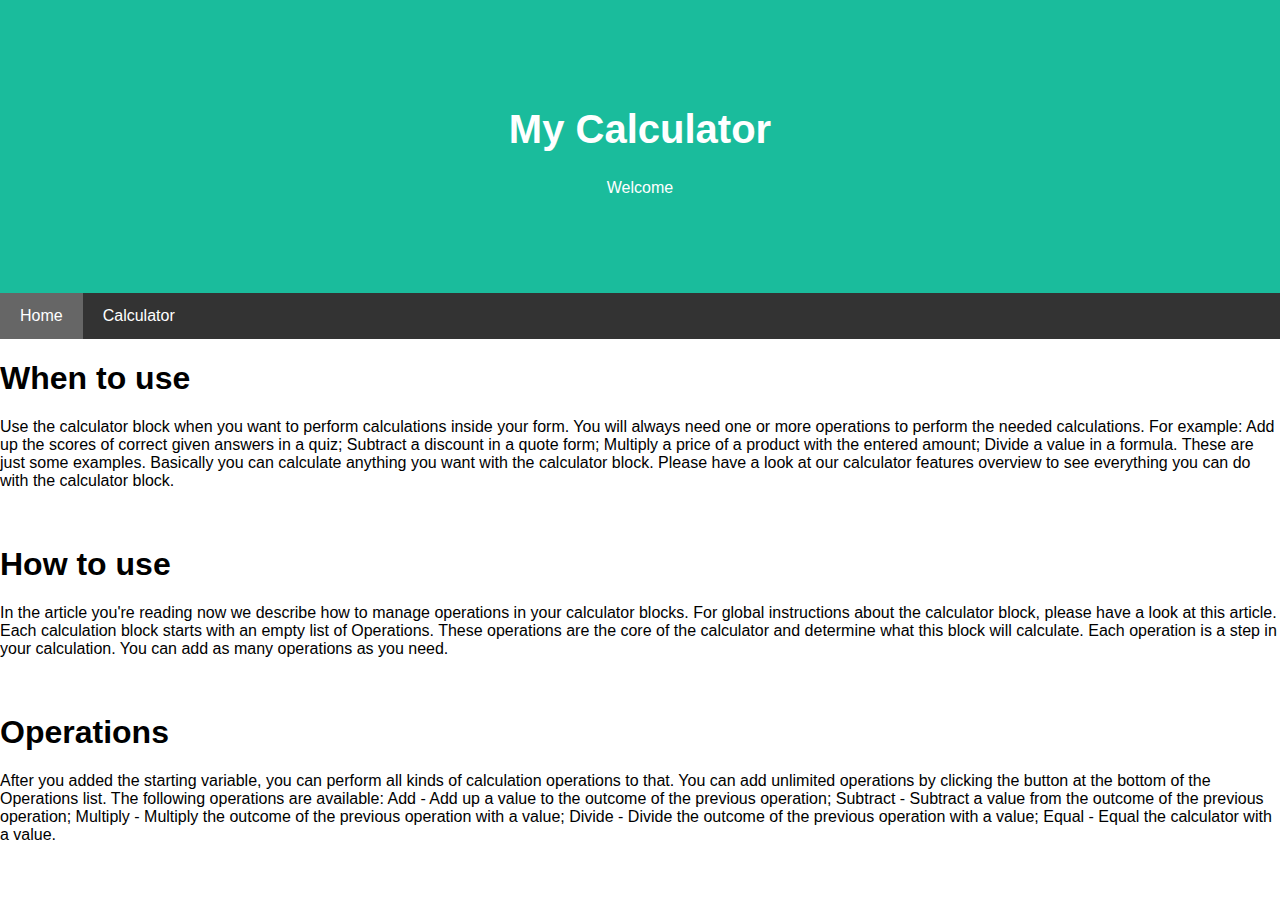
<file: index.html>
<!DOCTYPE html>
<html lang="en">
<head>
<title>Calculator</title>
<meta charset="UTF-8">
<meta name="viewport" content="width=device-width, initial-scale=1">
<style>
* {
  box-sizing: border-box;
}

/* Style the body */
body {
  font-family: Arial, Helvetica, sans-serif;
  margin: 0;
}

/* Header/logo Title */
.header {
  padding: 80px;
  text-align: center;
  background: #1abc9c;
  color: white;
}

/* Increase the font size of the heading */
.header h1 {
  font-size: 40px;
}

/* Sticky navbar - toggles between relative and fixed, depending on the scroll position. It is positioned relative until a given offset position is met in the viewport - then it "sticks" in place (like position:fixed). The sticky value is not supported in IE or Edge 15 and earlier versions. However, for these versions the navbar will inherit default position */
.navbar {
  overflow: hidden;
  background-color: #333;
  position: sticky;
  position: -webkit-sticky;
  top: 0;
}

/* Style the navigation bar links */
.navbar a {
  float: left;
  display: block;
  color: white;
  text-align: center;
  padding: 14px 20px;
  text-decoration: none;
}


/* Right-aligned link */
.navbar a.right {
  float: right;
}

/* Change color on hover */
.navbar a:hover {
  background-color: #ddd;
  color: black;
}

/* Active/current link */
.navbar a.active {
  background-color: #666;
  color: white;
}

/* Column container */
.row {  
  display: -ms-flexbox; /* IE10 */
  display: flex;
  -ms-flex-wrap: wrap; /* IE10 */
  flex-wrap: wrap;
}

/* Create two unequal columns that sits next to each other */
/* Sidebar/left column */
.side {
  -ms-flex: 30%; /* IE10 */
  flex: 30%;
  background-color: #f1f1f1;
  padding: 20px;
}

/* Main column */
.main {   
  -ms-flex: 70%; /* IE10 */
  flex: 70%;
  background-color: white;
  padding: 20px;
}

/* Fake image, just for this example */
.fakeimg {
  background-color: #aaa;
  width: 100%;
  padding: 20px;
}

/* Footer */
.footer {
  padding: 20px;
  text-align: center;
  background: #ddd;
}

/* Responsive layout - when the screen is less than 700px wide, make the two columns stack on top of each other instead of next to each other */
@media screen and (max-width: 700px) {
  .row {   
    flex-direction: column;
  }
}

/* Responsive layout - when the screen is less than 400px wide, make the navigation links stack on top of each other instead of next to each other */
@media screen and (max-width: 400px) {
  .navbar a {
    float: none;
    width: 100%;
  }
}
</style>
</head>
<body>

<div class="header">
  <h1>My Calculator</h1>
  <p><b></b>Welcome</p>
</div>

<div class="navbar">
  <a href="index.html" class="active">Home</a>
  <a href="home.html">Calculator</a>
  
 
</div>
<div>
    <h1>When to use</h1> 
    <p>
        
Use the calculator block when you want to perform calculations inside your form. You will always need one or more operations to perform the needed calculations. For example:

Add up the scores of correct given answers in a quiz;
Subtract a discount in a quote form;
Multiply a price of a product with the entered amount;
Divide a value in a formula.
These are just some examples. Basically you can calculate anything you want with the calculator block. Please have a look at our calculator features overview to see everything you can do with the calculator block.
    </p>
    <br>
    <h1>How to use</h1>
    <p>
In the article you're reading now we describe how to manage operations in your calculator blocks. For global instructions about the calculator block, please have a look at this article.

Each calculation block starts with an empty list of Operations. These operations are the core of the calculator and determine what this block will calculate. Each operation is a step in your calculation. You can add as many operations as you need.
    </p>
    <br>
    <h1>
    Operations

    </h1>
    <p>
After you added the starting variable, you can perform all kinds of calculation operations to that. You can add unlimited operations by clicking the  button at the bottom of the Operations list. The following operations are available:

 Add - Add up a value to the outcome of the previous operation;
 Subtract - Subtract a value from the outcome of the previous operation;
 Multiply - Multiply the outcome of the previous operation with a value;
 Divide - Divide the outcome of the previous operation with a value;
 Equal - Equal the calculator with a value.
    </p>
</div>




</body>
</html>
</file>
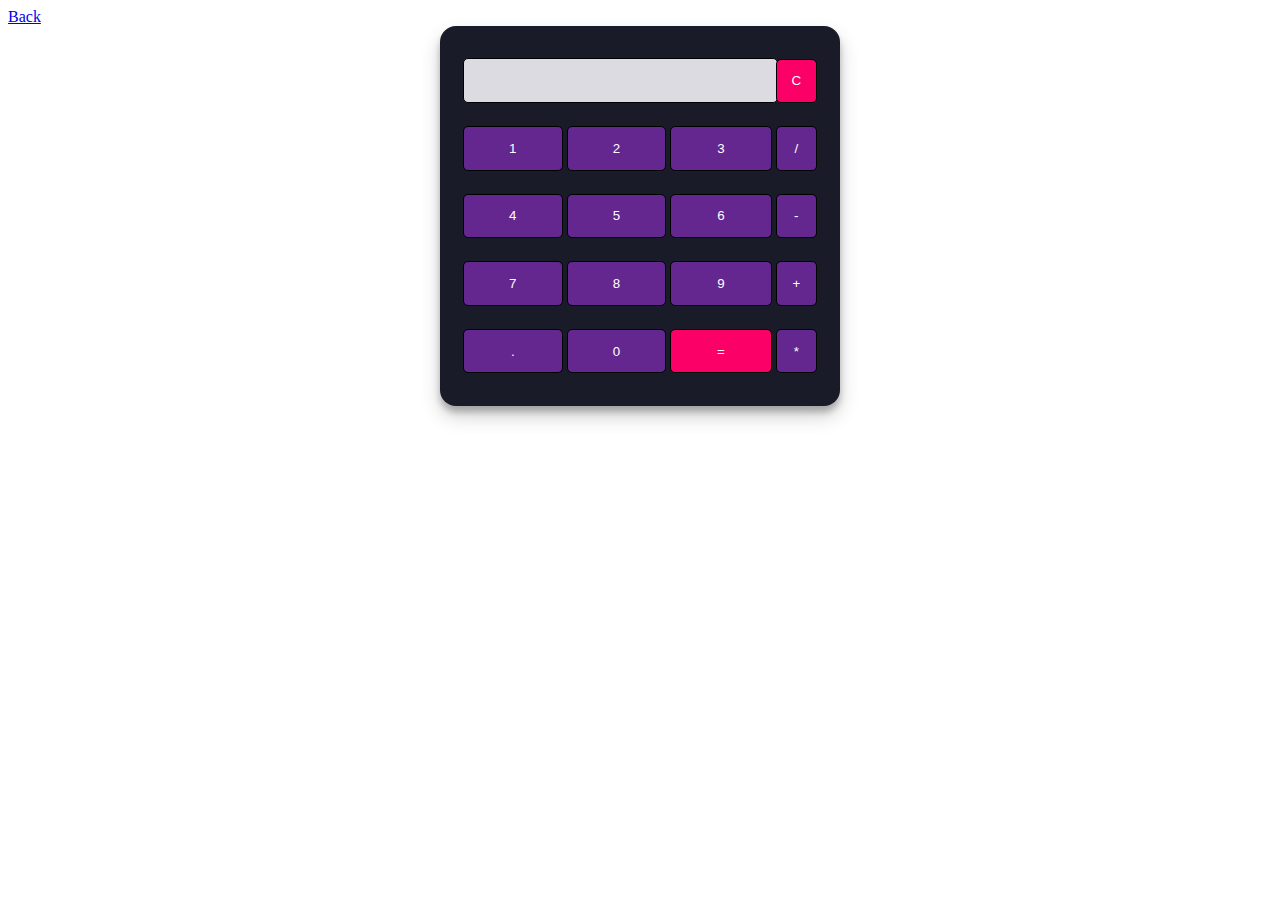
<file: home.html>
<!DOCTYPE html>
<html lang="en">
<head>
    <meta charset="UTF-8">
    <meta http-equiv="X-UA-Compatible" content="IE=edge">
    <meta name="viewport" content="width=device-width, initial-scale=1.0">
    <title>calculator</title>
    <link rel="stylesheet" href="style.css">
</head>
<body>
    <div class="navbar">
        <a href="index.html" class="right">Back</a>

    </div>
    <table class = "calculator" >
     <tr>
     <td colspan = "3"> <input class = "display-box" type = "text" id = "result" disabled /> </td>
     <td> <input class = "button" type = "button" value = "C" onclick = "clearScreen()" style = "background-color: #fb0066;" /> </td>
     </tr>
     <tr>
     <td> <input class = "button" type = "button" value = "1" onclick = "display('1')" /> </td>
     <td> <input class = "button" type = "button" value = "2" onclick = "display('2')" /> </td>
     <td> <input class = "button" type = "button" value = "3" onclick = "display('3')" /> </td>
     <td> <input class = "button" type = "button" value = "/" onclick = "display('/')" /> </td>
     </tr>
     <tr>
     <td> <input class = "button" type = "button" value = "4" onclick = "display('4')" /> </td>
     <td> <input class = "button" type = "button" value = "5" onclick = "display('5')" /> </td>
     <td> <input class = "button" type = "button" value = "6" onclick = "display('6')" /> </td>
     <td> <input class = "button" type = "button" value = "-" onclick = "display('-')" /> </td>
     </tr>
     <tr>
     <td> <input class = "button" type = "button" value = "7" onclick = "display('7')" /> </td>
     <td> <input class = "button" type = "button" value = "8" onclick = "display('8')" /> </td>
     <td> <input class = "button" type = "button" value = "9" onclick = "display('9')" /> </td>
     <td> <input class = "button" type = "button" value = "+" onclick = "display('+')" /> </td>
     </tr>
     <tr>
     <td> <input class = "button" type = "button" value = "." onclick = "display('.')" /> </td>
     <td> <input class = "button" type = "button" value = "0" onclick = "display('0')" /> </td>
     <td> <input class = "button" type = "button" value = "=" onclick = "calculate()" style = "background-color: #fb0066;" /> </td>
     <td> <input class = "button" type = "button" value = "*" onclick = "display('*')" /> </td>
     </tr>
     </table>
<script src="sample.js"></script>
</body>
</html>
</file>
<file: style.css>
.calculator {
    padding: 20px;
    border-radius: 1em;
    height: 380px;
    width: 400px;
    margin: auto;
    background-color: #191b28;
    box-shadow: rgba(0, 0, 0, 0.19) 0px 10px 20px, rgba(0, 0, 0, 0.23) 0px 6px 6px;
   }
   .display-box {
    font-family: 'Orbitron', sans-serif;
    background-color: #dcdbe1;
    border: solid black 0.5px;
    color: black;
    border-radius: 5px;
    width: 100%;
    height: 65%;
   }
   .button {
    font-family: 'Orbitron', sans-serif;
    background-color: #64278f;
    color: white;
    border: solid black 0.5px;
    width: 100%;
    border-radius: 5px;
    height: 70%;
    outline: none;
   }
   .button:active {
    background: #e5e5e5;
    -webkit-box-shadow: inset 0px 0px 5px #c1c1c1;
    -moz-box-shadow: inset 0px 0px 5px #c1c1c1;
    box-shadow: inset 0px 0px 5px #c1c1c1;
   }
   .navbar {
    overflow: hidden;
    position: sticky;
    position: -webkit-sticky;
    top: 0;
  }
</file>
